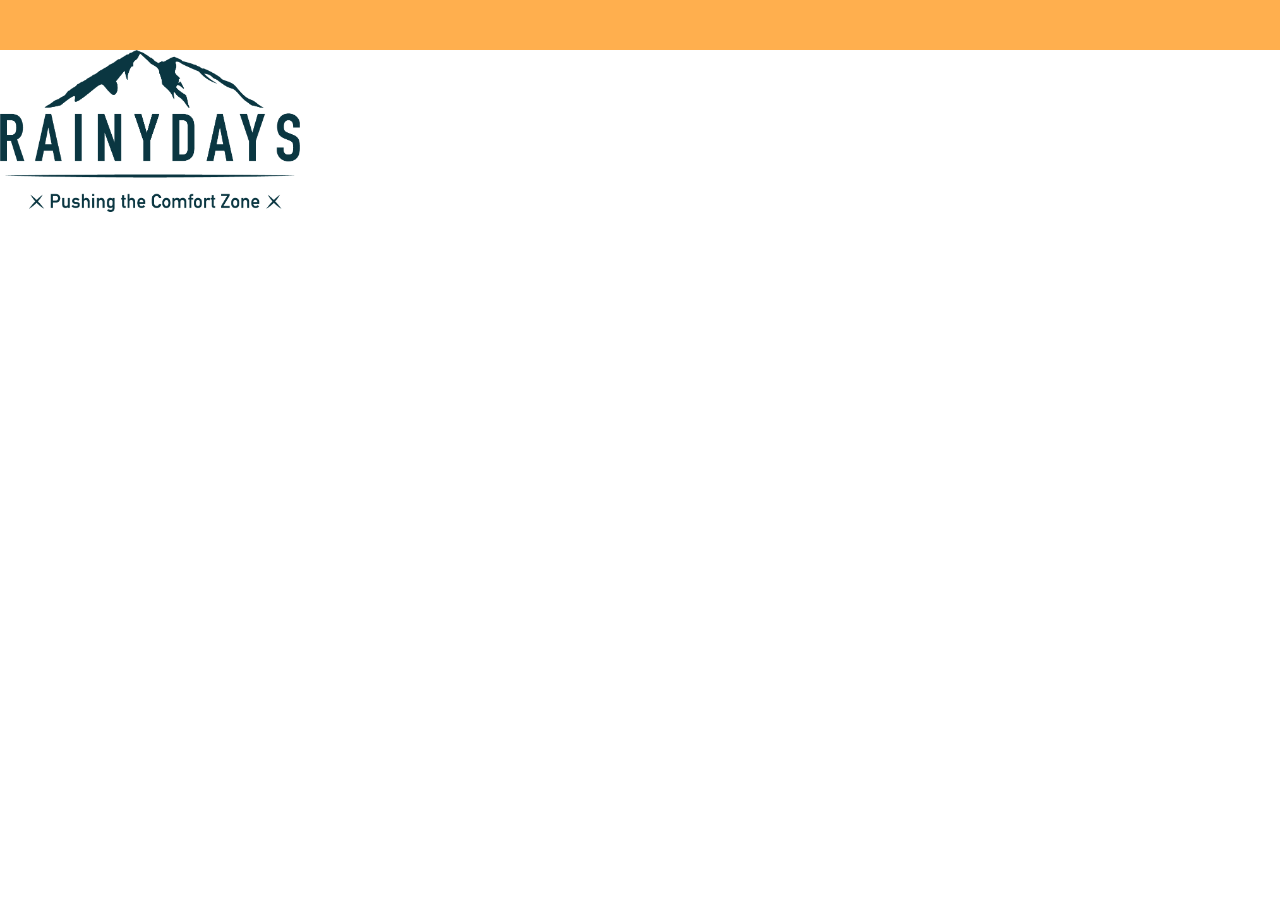
<file: sale.html>
<!DOCTYPE html>
<html lang="en">
<head>
    <meta charset="UTF-8">
    <meta name="viewport" content="width=device-width, initial-scale=1.0">
    <title>RainyDays | Sale</title>
    <link rel="icon" href="../assets/favicon.ico" type="image/x-icon">
    <link rel="icon" type="image/png" sizes="32x32" href="../assets/favicon-32x32.png" />
    <link rel="icon" type="image/png" sizes="16x16" href="../assets/favicon-16x16.png" />
    <link rel="preconnect" href="https://fonts.googleapis.com">
    <link rel="preconnect" href="https://fonts.gstatic.com" crossorigin>
    <link href="https://fonts.googleapis.com/css2?family=Poppins:ital,wght@0,100;0,200;0,300;0,400;0,500;0,600;0,700;0,800;0,900;1,100;1,200;1,300;1,400;1,500;1,600;1,700;1,800;1,900&family=Roboto:ital,wght@0,100..900;1,100..900&display=swap" rel="stylesheet">
    <link rel="stylesheet" href="css/styles.css">
</head>
<body>
    <header>
        <section class="top-bar">
            <nav>
                <ul>
                    <li>QUALITY</li>
                    <li>COMFORT</li>
                    <li>PROTECTION</li>
                </ul>
            </nav>
        </section>
        <section>
            <img src="images/RainyDays_Logo.png" alt="RainyDays Logo" class="logo">
        </section>
        <section>
            <nav>
                <ul>
                    <li><a href="index.html">HOME</a></li>
                    <li><a href="jackets.html">JACKETS</a></li>
                    <li><a href="about.html">ABOUT US</a></li>
                    <li><a href="sale.html">SALE</a></li>
                </ul>
            </nav>
        </section>
    </header>
</body>
</html>
</file>
<file: css/styles.css>
@font-face {
    font-family: "DIN Condensed";
    src: url("../fonts/DIN Condensed Bold.ttf") format("truetype");
}

html {
  box-sizing: border-box;
}

*,
*::before,
*::after {
  box-sizing: inherit;
}

html, body {
    font-family: "Poppins", Arial, sans-serif;
    color: #121212;
    padding: 0;
    margin: 0;
}

h1, h2, h3 {
    font-family: "DIN Condensed", Arial, sans-serif;
    text-transform: uppercase;
}

p {
    font-size: 0.9em;
}

header {
    width: 100%;
}

.current {
    font-weight: bold;
}

a {
    text-decoration: none;
    color: #121212;
}

li {
    list-style: none;
}

ul {
    padding: 0;
}

.cta {
    background-color: #ffaf4e;
    color: #0a3641;
    padding: 10px 20px;
    border-radius: 5px;
    font-weight: bold;
    display: inline-block;
    box-shadow: 0 2px 4px rgba(0,0,0,0.3)
}

.cta-big {
    padding: 10px 50px;
    font-size: 1.2em;
    margin-top: 20px;
}

.cta-wide {
    width: 100%;
    text-align: center;
}

.cta:hover {
    background-color: #0a3641;
    color: #fff;
    transition: 0.5s ease-in-out;
}

img{
    max-width: 100%;
}

/* Top bar */
.top-bar {
    background-color:#ffaf4e;
    height:50px;
    padding-top: 5px;

    display:flex;
    justify-content:space-around;
    align-items:center;

    font-family: "DIN Condensed", Arial, sans-serif;
    text-transform:uppercase;
    letter-spacing:1px;
}

.top-item {
    display:flex;
    align-items: baseline;
    font-size:1em;
    gap: 8px;
}

.top-item i {
    font-size:20px;
}

/* Navigation */
.header-page {
    position: sticky;
    top: 0;
    background-color: #fff;
    z-index: 1000;
}

.navbar {
    background-color: #eef4f6;
}

.navbar div {
    max-width: 1300px;
    margin: auto;
    display: none;
    align-items: center;
    padding: 15px 20px;
}

.navbar .logo {
    width: 150px;
}

.navbar-page-mobile {
    display: flex;
    justify-content: space-between;
    width: 100%;
}

.navbar-links {
    background-color: #eef4f6;
}

.nav-links {
    display: none;
    flex-direction: column;
    gap: 20px;
    position: absolute;
    top: 50px;
    left: 0;
    width: 250px;
    padding: 20px;
    border-radius: 10px;
    background-color: #eef4f6;
}

.nav-links a:hover {
    font-weight: bold;
}

header ul {
    display: none;
}

.search-box {
    background: white;
    max-width: 300px;
    display: flex;
    justify-content: space-between;
    align-items: center;
    padding: 15px 20px;
    border-radius: 40px;
}

.search-box-hidden {
    display: flex;
    justify-content: space-between;
    align-items: center;
    gap: 4px;
    padding: 20px;
}

.search-box-hidden i {
    font-size: 1.3em;
}

.search-box input {
    border: none;
    outline: none;
    width: 100%;
    background: white;
    font-size: 0.8em;
}

.hamburger {
    display: block;
    font-size: 30px;
}

#menu-toggle {
    display: none;
}

#menu-toggle:checked + .hamburger + .nav-links {
    display: flex;
}

/* Header and Navigation on Home Page */
.header-home {
    background-image: url(../images/RainyDays_Home1.jpg);
    background-size: cover;
    background-repeat: no-repeat;
    min-height: 800px;
    background-position: center;
}

.navbar-home {
    max-width: 1300px;
    height: 120px;
    margin: auto;
    display: flex;
    align-items: center;
    justify-content: space-between;
    gap: 20px;
}

.navbar-home ul {
    display: flex;
    gap: 30px;
}

.navbar-home-right {
    width: 100%;
    display: flex;
    justify-content: space-between;
    align-items: center;
    gap: 20px;
}

.navbar-home-right-icons {
    font-size: 1.3em;
}

.navbar-home-left {
    position: relative;
    align-items: center;
}

.logo {
    width: 300px;
}

/* Carousel Styling */
.carousel {
    background-color: #eef4f6;
    text-align: center;
    padding: 50px 50px;
}

.carousel-wrapper {
    position: relative;
    display: flex;
    align-items: center;
}

.carousel-content {
    display: flex;
    gap: 20px;
    overflow: hidden;
}

.carousel__images {
    width: calc((100% - 20px) / 2);
    border-radius: 10px;
    object-fit: cover;
    margin-bottom: 5px;
    box-shadow: 0 2px 4px rgba(0,0,0,0.1)
}

.carousel-arrow {
    position: absolute;
    top: 50%;
    transform: translateY(-50%);
    border: none;
    width: 45px;
    height: 45px;
    border-radius: 50%;
    font-size: 40px;
    cursor: pointer;
}

.left {
    left: -20px;
    opacity: 0.5;
}

.right {
    right: -20px;
}

/*Products*/
.product-price {
    font-size: 1.5em;
    font-weight: bold;
    padding-top: 15px;
    color: #0a3641;
}

/* Footer */
footer {
    background-color: #0a3641;
    color: white;
    padding: 50px 30px;
    display: flex;
    flex-direction: column;
}

footer a {
    color: white;
}

.footer-hidden {
    display: none;
}

.footer-contact {
    display: flex;
    flex-direction: column;
    gap: 10px;
}

footer i {
    margin-right: 10px;
    margin-top: 10px;
    font-size: 24px;
}

footer li:last-child a {
    margin-right: 20px;
}
</file>
